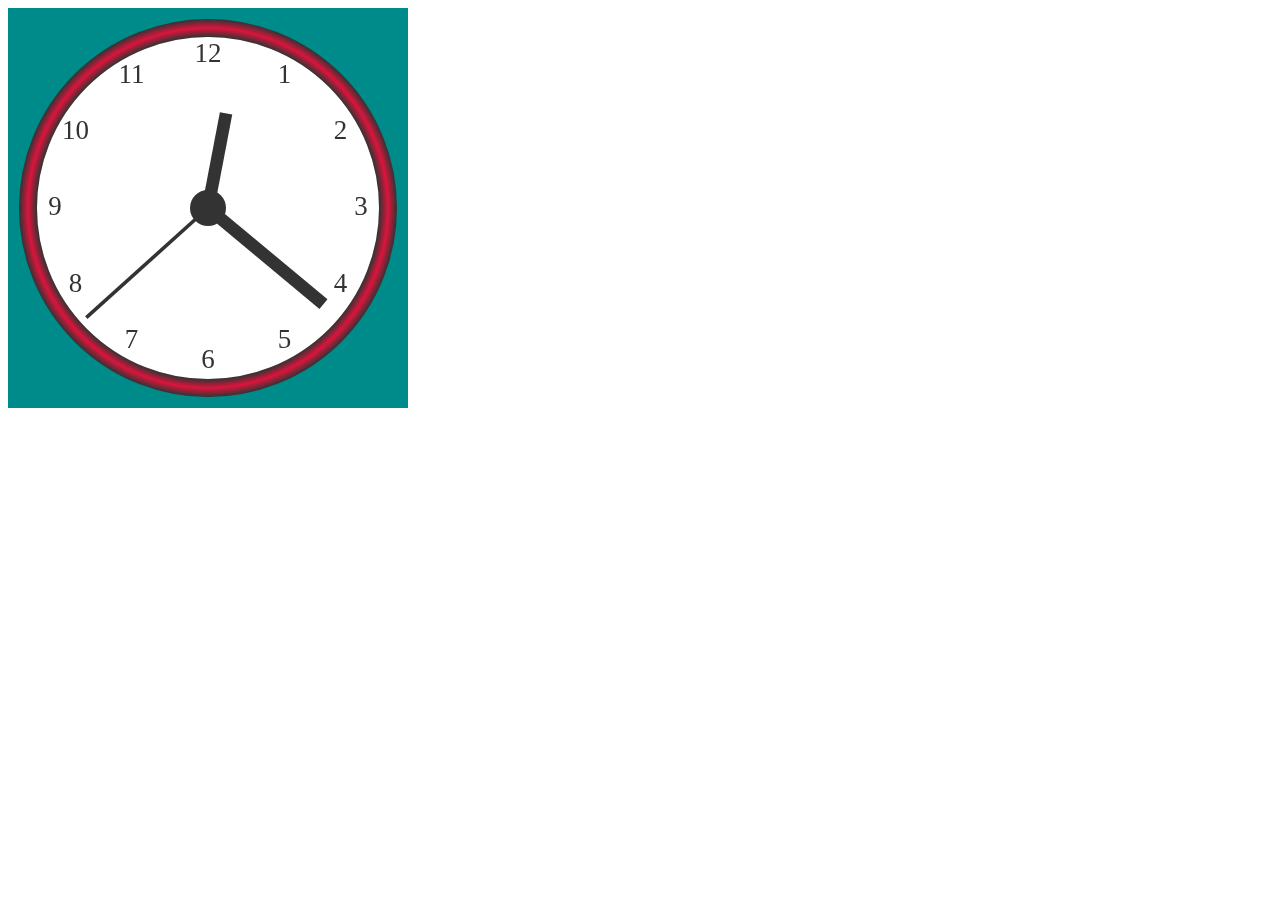
<file: canvas clock/index.html>
<!DOCTYPE html>
<html>
<body>
    
    <canvas id="canvas" width="400" height="400" style="background-color: darkcyan"></canvas>
    
    <script>
    var canvas = document.getElementById("canvas");
    var ctx = canvas.getContext("2d");
    var radius = canvas.height / 2;
    ctx.translate(radius, radius);
    radius = radius * 0.90
    drawClock();
    setInterval(drawClock, 1000);
    function drawClock(){
        ctx.arc(0,0, radius, 0, 2 * Math.PI);
        ctx.fillStyle = 'white';
        ctx.fill();
        drawFace(ctx, radius);
        drawNumbers(ctx, radius);
        drawTime(ctx, radius);
    }
    function drawFace(ctx, radius){
        var grad;
        
        ctx.beginPath();
        ctx.arc(0,0, radius, 0, 2 * Math.PI);
        ctx.fillStyle = 'white';
        ctx.fill();    
        
        grad = ctx.createRadialGradient(0,0, radius * 0.95, 0, 0, radius * 1.05);
        grad.addColorStop(0, '#333');
        grad.addColorStop(0.5, 'crimson');
        grad.addColorStop(1, '#333');
        ctx.strokeStyle = grad;
        ctx.lineWidth = radius*0.1;
        ctx.stroke();
        
        ctx.beginPath();
        ctx.arc(0,0, radius * 0.1, 0, 2 * Math.PI);
        ctx.fillStyle = '#333';
        ctx.fill();
    }
    function drawNumbers(ctx, radius){
        var ang;
        var num;
        ctx.font = radius * 0.15 + "px times new roman";
        ctx.textBaseline = "middle";
        ctx.textAlign = "center";
        for(num = 1; num < 13; num++){
            ang = num * Math.PI / 6;
            ctx.rotate(ang);
            ctx.translate(0, -radius * 0.85);
            ctx.rotate(-ang);
            ctx.fillText(num.toString(), 0, 0);
            ctx.rotate(ang);
            ctx.translate(0, radius * 0.85);
            ctx.rotate(-ang);
        }
    }
    function drawTime(ctx, radius){
        var now = new Date();
        var hour = now.getHours();
        var minute = now.getMinutes();
        var second = now.getSeconds();
        //hour
        hour = hour%12;
        hour = (hour*Math.PI/6)+(minute*Math.PI/(6*60))+(second*Math.PI/(360*60));
        drawHand(ctx, hour, radius*0.5, radius*0.07);
        //minute
        minute = (minute*Math.PI/30)+(second*Math.PI/(30*60));
        drawHand(ctx, minute, radius*0.8, radius*0.07);
        //second
        second = (second*Math.PI/30);
        drawHand(ctx, second, radius*0.9, radius*0.02);
    }
    function drawHand(ctx, pos, lenght, width){
        ctx.beginPath();
        ctx.lineWidth = width;
        ctx.lineCap = "square";
        ctx.moveTo(0,0);
        ctx.rotate(pos);
        ctx.lineTo(0, -lenght);
        ctx.stroke();
        ctx.rotate(-pos);
    }
    </script>
    
</body>
</html>
</file>
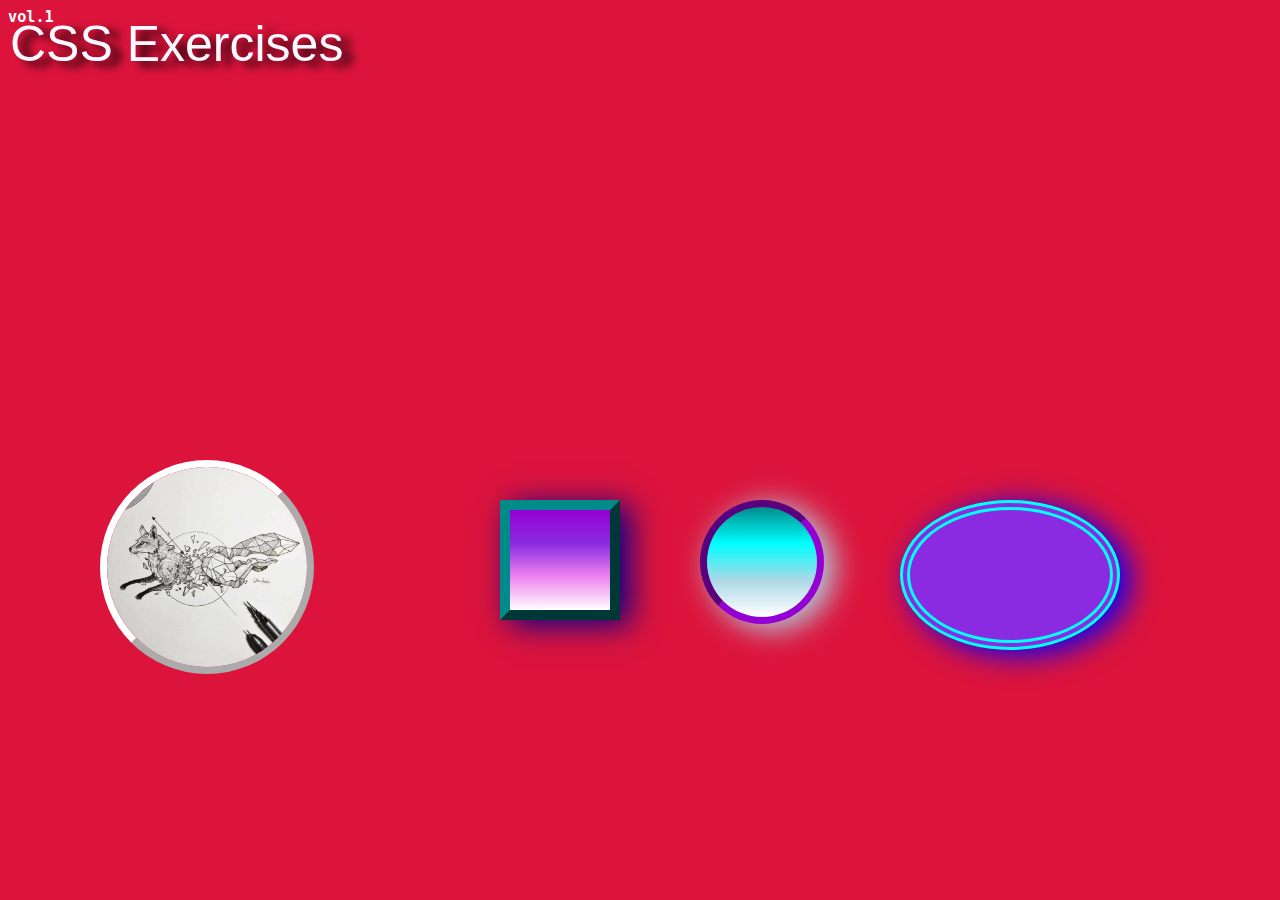
<file: css_excirsized/Index.html>
<!DOCTYPE html>
<html>
    <head>
        <title>CSS Exercises</title>
        <style type="text/css">
            body{
                background-color: crimson;
            }
            h1{
                position: absolute;
                left: 10px;
                top: 10px;
                color: ghostwhite;
                font-family: "android", sans-serif;
                font-size: 50px;
                font-weight: lighter;
                margin-bottom: 5px;
                margin-top: 5px;
                text-shadow: 10px 5px 10px black;
            }
            h3{
                color: azure;
                font-family: monospace;
                margin: 2px 10px 0 0 ;
            }
            div.square{
                background-color: darkviolet;
                width: 100px;
                height: 100px;
                border: outset 10px darkcyan;
                position: absolute;
                left: 500px;
                top: 500px;
                box-shadow: 10px 5px 30px darkblue;
                background-image: repeating-linear-gradient(darkviolet, blueviolet, violet, white);
                transition: 2.5s;
            }
            div.circle{
                background-color: darkcyan;
                width: 110px;
                height: 110px;
                border-radius: 100%;
                position: absolute;
                left: 700px;
                top: 500px;
                border: inset 7px darkviolet;
                box-shadow: 10px 5px 30px lightblue;
                background-image: linear-gradient(darkcyan, cyan, lightblue, white);
                transition: 2.5s;
            }
            div.oval{
                background-color: blueviolet;
                width: 200px;
                height: 130px;
                border-radius: 100%;
                position: absolute;
                left: 900px;
                top: 500px;
                border: double 10px cyan;
                box-shadow: 10px 5px 30px blue;
                transition: 2.5s;
            }
            img#fox{
                display: block;
                width: 200px;
                height: auto;
                border-radius: 50%;
                border: outset 7px white;
                position: absolute;
                left: 100px;
                top: 460px;
                z-index: 1;
                transition: 2.5s;
            }
            img#fox:hover{
                width: 380px;
                border: outset 3.5px black;
                border-radius: 25%;
            }
            div.oval:hover{
                width: 400px;
                height: 260px;
                border: double 3.5px black;
                border-radius: 100%;
            }
            div.circle:hover{
                width: 220px;
                height: 220px;
                border: inset 3.5px black;
            }
            div.square:hover{
                width: 200px;
                height: 200px;
                border: outset 3.5px black;
            }
             div.triagle{
            }
        </style>
        <script>
        
        
        </script>
    </head>
    <body>
        <h1>CSS Exercises</h1>
        <h3>vol.1</h3>
        <div class="square"></div>
        <div class="circle"></div>
        <div class="oval"></div>
        <div class="triagle"></div>
        <img src="block_fox.jpg" id="fox">
    </body>
</html>
</file>
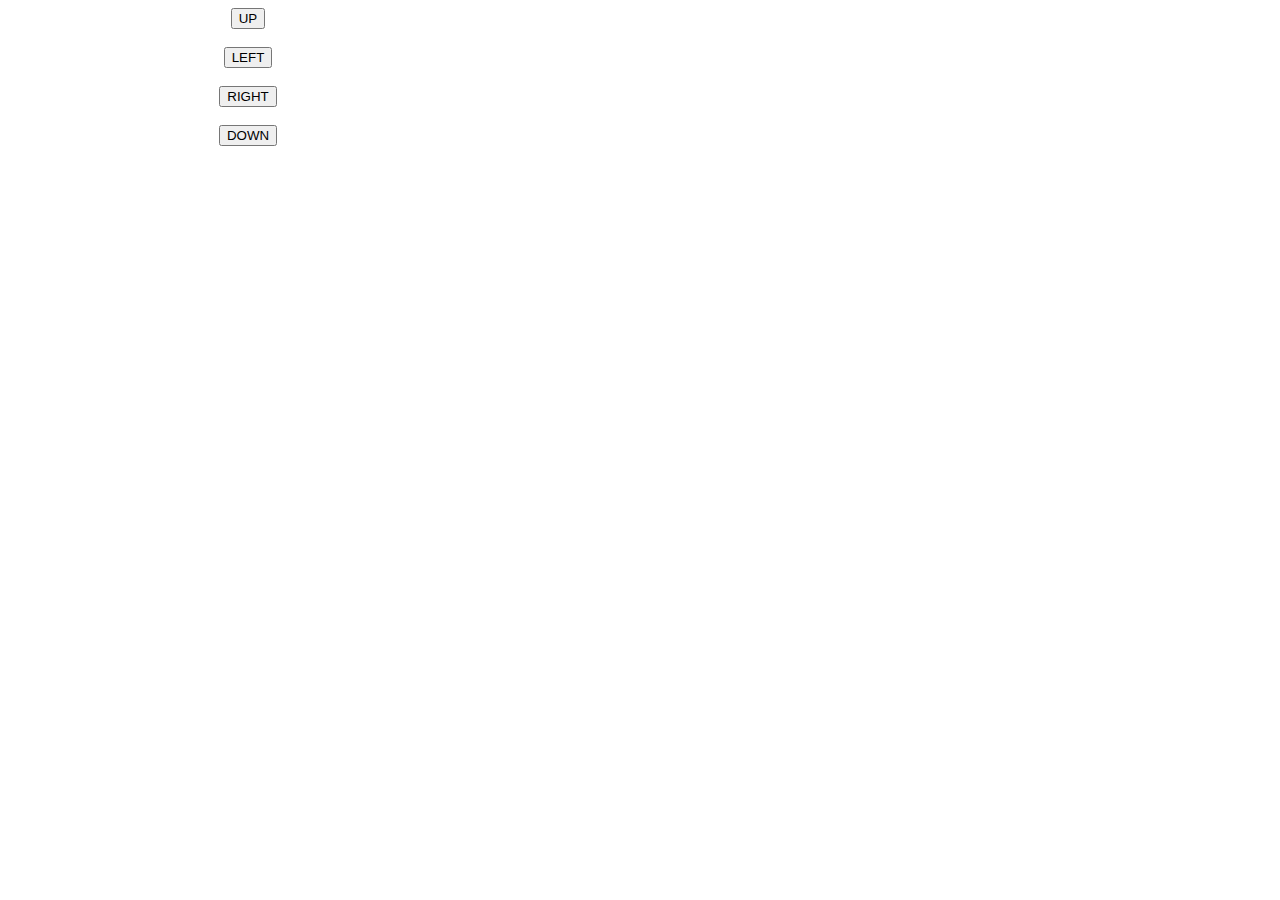
<file: html game/index.html>
<!DOCTYPE html>
<html>
<head>
<meta name="vieport" content="width=divice-width, initial-scale=1.0">
<style>
canvas {
    border: 1px solid #d3d3d3;
    background-color: #f1f1f1;
}   
</style>
</head>
<body onload="startGame()">
<script>

var myGamePiece;


function startGame(){
    myGameArea.start();
    myGamePiece = new component(30, 30, "blue", 10, 120);
} 
var myGameArea = {
    canvas : document.createElement("canvas"),
    start : function(){
        this.canvas.width = 480;
        this.canvas.height = 270;
        this.context = this.canvas.getContext("2d");
        document.body.insertBefore(this.canvas, document.body.childNodes[0]);
        this.interval = setInterval(updateGameArea, 20);
    }
    clear : function(){
        this.context.clearRect(0, 0, this.canvas.width, this.canvas.height);
    }
}
function component(width, height, color, x, y){
    this.width = width;
    this.height = height;
    this.speedX = 0;
    this.speedY = 0;
    this.x = x;
    this.y = y;
    this.update = function(){
        ctx = myGameArea.context;
        ctx.fillStyle = color;
        ctx.fillRect(this.x, this.y, this.width, this.height);
    }
    this.newPos = function(){
        this.x +=this.speedX;
        this.y +=this.speedY;
    }
}
function updateGameArea(){
    myGameArea.clear();
    myGamePiece.newPos();
    myGamePiece.update();
}
function moveup(){
    myGamePiece.speedY -= 1;
}
function movedown(){
    myGamePiece.speedY += 1;
}
function moveleft(){
    myGamePiece.speedX -= 1;
}
function moveright(){
    myGamePiece.speedX += 1;
}

</script>
<div style="text-align:center;width:480px;">
    <button onclick="moveup()">UP</button><br><br>
    <button onclick="moveleft()">LEFT</button><br><br>
    <button onclick="moveright()">RIGHT</button><br><br>
    <button onclick="movedown()">DOWN</button><br><br>
</div>
</body>
</html>
</file>
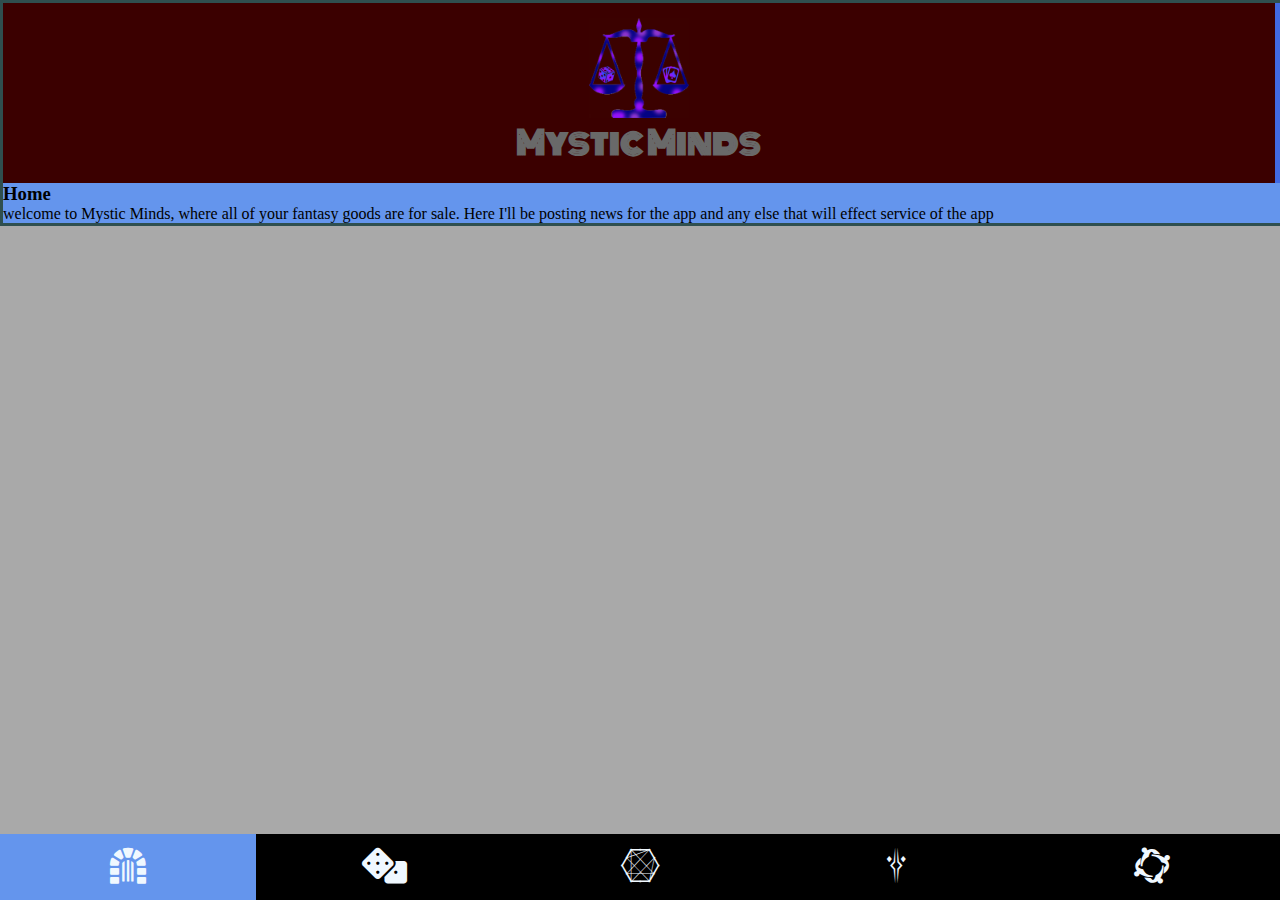
<file: mobile app/index.html>
<!DOCTYPE html>
<html lang="en">
    <head>
        <meta charset="utf-8">
        <meta name="viewport" content="device-width, initial-scale=1.0">
        <title>Mobile Web App</title>
        <link rel="stylesheet" href="css/style.css">
        <link href="https://fonts.googleapis.com/css?family=Monoton" rel="stylesheet">
        <link href="https://fonts.googleapis.com/css?family=VT323" rel="stylesheet">
        <link rel="stylesheet" href="https://use.fontawesome.com/releases/v5.6.3/css/all.css" >
        <!--<link rel="stylesheet" href="https://cdnjs.cloudflare.com/ajax/libs/font-awesome/4.7.0/css/font-awesome.min.css">-->
    </head>
    <body>
        <div id="container">
            <header id="head">
                <img src="img/logoplaceholder.jpg" id="applogo" alt="App Logo">
                <h1>Mystic Minds</h1>
            </header>
            <div id="content">
                <h3>Home</h3>
                <p>welcome to Mystic Minds, where all of your fantasy goods are for sale. Here I'll be posting news for the app and any else that will effect service of the app</p>
                
            </div>
            <div class="icon-bar">
                <a class="active" href="index.html"><i class="fas fa-dungeon"></i></a>
                <a href="products.html"><i class="fas fa-dice"></i></a>
                <a href="services.html"><i class="fab fa-connectdevelop"></i></a>
                <a href="partners.html"><i class="fab fa-fulcrum"></i></a>
                <a href="contacts.html"><i class="fab fa-hornbill"></i></a>
            </div>
<!--
            <nav id="nav">
                <ul>
                    <li><a href="#">Home</a></li>
                    <li><a href="#">Products &amp; Services</a></li>
                    <li><a href="#">Favorites</a></li>
                    <li><a href="#">Contacts</a></li>
                </ul>
                <div class="keepOpen"></div>
            </nav>
            <footer id="foot">
                
            </footer>
-->
        </div>
    </body>
</html>
</file>
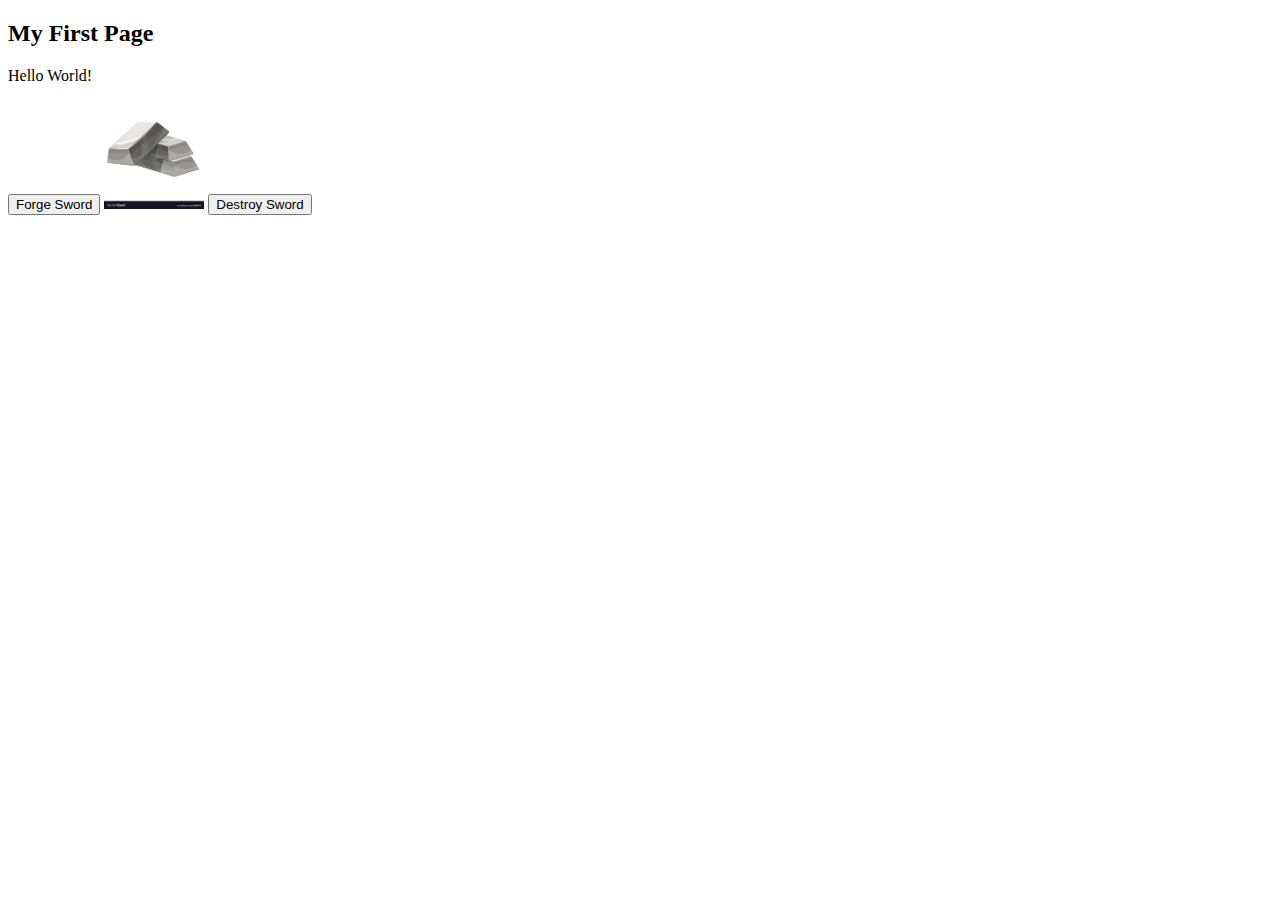
<file: DOM_Folder/DOM.html>
<!DOCTYPE html>
<html>
<body>

    <h2>My First Page</h2>
    
    <p id="demo">Good Morning - Bilbo Baggins</p>
    
    <script>
    document.getElementById("demo").innerHTML = "Hello World!";   
    </script>
    
    <button onclick="document.getElementById('myImage').src='Sword.png'">Forge Sword</button>
    
    <img id="myImage" src="Iron_bar.png" style="width: 100px">
    
    <button onclick="document.getElementById('myImage').src='Iron_bar.png'">Destroy Sword</button>
    
</body>
</html>
</file>
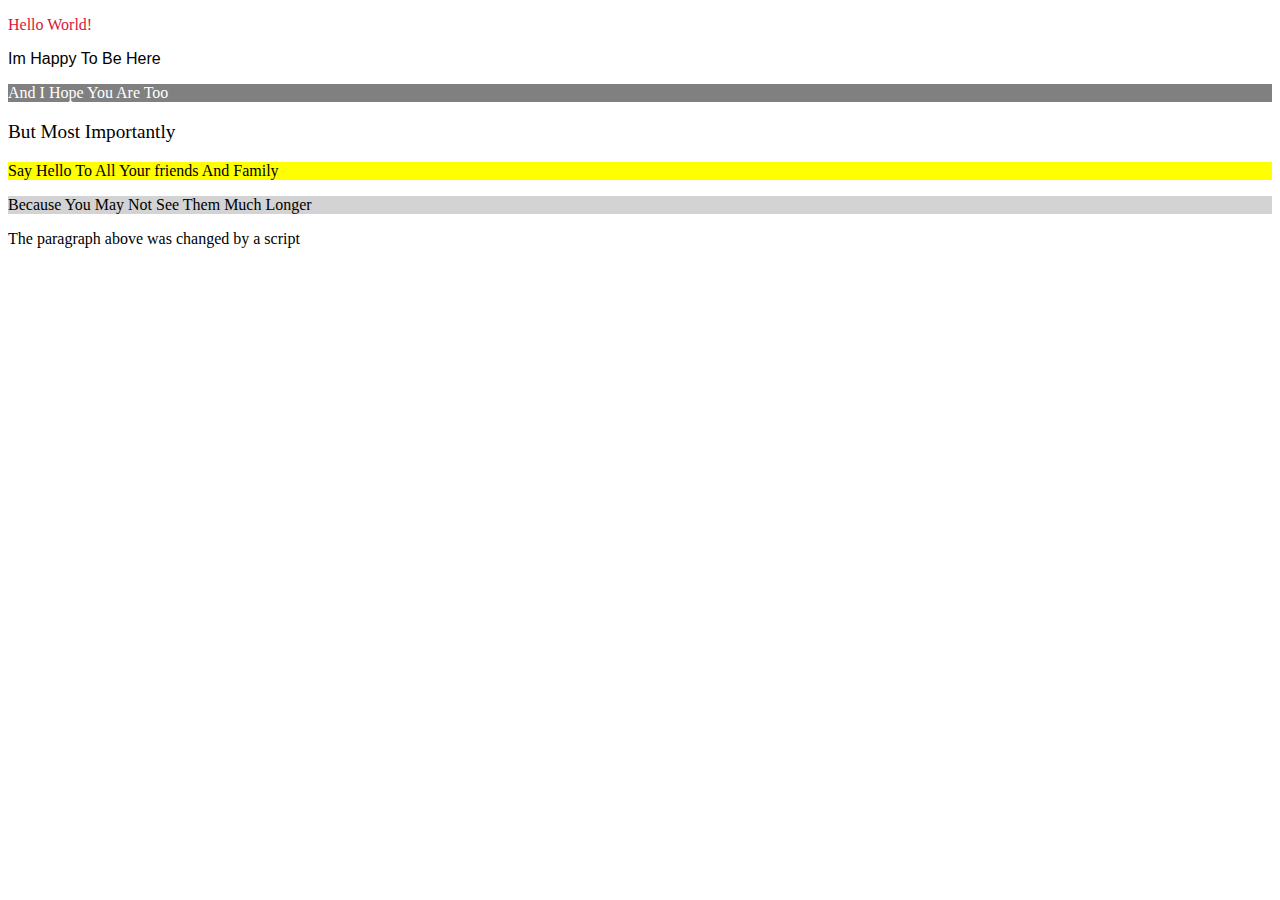
<file: DOM_Folder/Script_Changes.html>
<!DOCTYPE html>
<html>
<body>
    
    <p id="p1">Hello World!</p>
    <p id="p2">Im Happy To Be Here</p>
    <p id="p3">And I Hope You Are Too</p>
    <p id="p4">But Most Importantly</p>
    <p id="p5">Say Hello To All Your friends And Family</p>
    <p id="p6">Because You May Not See Them Much Longer</p>
 
    <script>
    document.getElementById("p1").style.color = "crimson";
    document.getElementById("p2").style.fontFamily = "Arial";
    document.getElementById("p3").style.backgroundColor = "grey";
    document.getElementById("p3").style.color = "white";
    document.getElementById("p4").style.fontSize = "larger";
    document.getElementById("p5").style.backgroundColor = "yellow";
    document.getElementById("p6").style.backgroundColor = "lightgrey";
    </script>
    
    <p>The paragraph above was changed by a script</p>
    
</body>
</html>
</file>
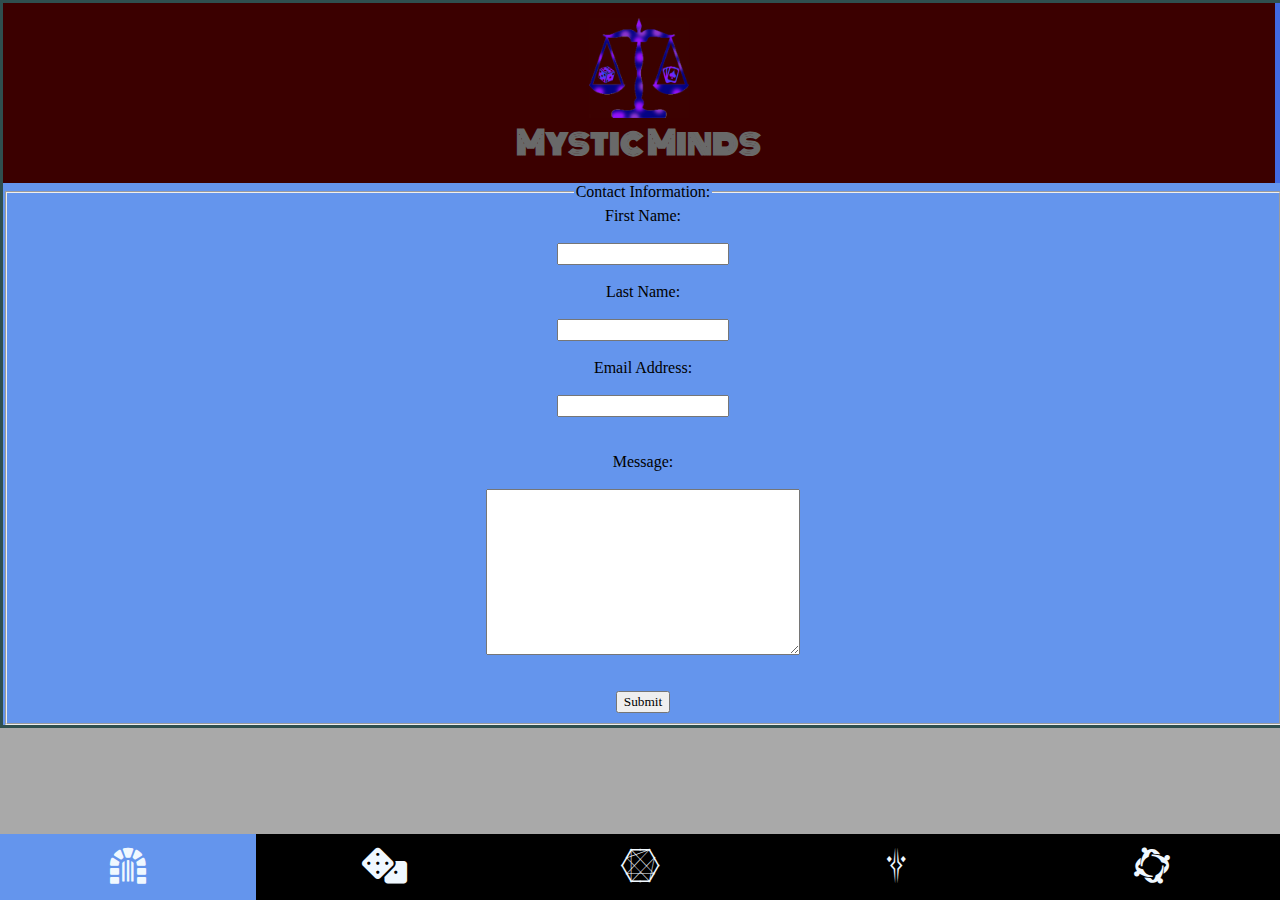
<file: mobile app/contacts.html>
<!DOCTYPE html>
<html lang="en">
    <head>
        <meta charset="utf-8">
        <meta name="viewport" content="device-width, initial-scale=1.0">
        <title>Mobile Web App</title>
        <link rel="stylesheet" href="css/style.css">
        <link href="https://fonts.googleapis.com/css?family=Monoton" rel="stylesheet">
        <link href="https://fonts.googleapis.com/css?family=VT323" rel="stylesheet">
        <link rel="stylesheet" href="https://use.fontawesome.com/releases/v5.6.3/css/all.css" >
        <!--<link rel="stylesheet" href="https://cdnjs.cloudflare.com/ajax/libs/font-awesome/4.7.0/css/font-awesome.min.css">-->
    </head>
    <body>
        <div id="container">
            <header id="head">
                <img src="img/logoplaceholder.jpg" id="applogo" alt="App Logo">
                <h1>Mystic Minds</h1>
            </header>
            <div id="content">
                <form>
                    <fieldset>
                        <legend>Contact Information:</legend>
                        
                        <span>First Name:</span><br>
                        <input type="text" name="firstname"><br>
                        
                        <span>Last Name:</span><br>
                        <input type="text" name="lastname"><br>
                        
                        <span>Email Address:</span><br>
                        
                        <input type="text" name="email"><br>
                        <br>
                        <span>Message:</span>
                        <br>
                        <textarea rows="10" cols="40" name="message">
                        </textarea>
                        
                        <br><br>
                        
                        <input type="submit" value="Submit">
                    </fieldset>
                </form>
            </div>
            <div class="icon-bar">
                <a class="active" href="index.html"><i class="fas fa-dungeon"></i></a>
                <a href="products.html"><i class="fas fa-dice"></i></a>
                <a href="services.html"><i class="fab fa-connectdevelop"></i></a>
                <a href="partners.html"><i class="fab fa-fulcrum"></i></a>
                <a href="contacts.html"><i class="fab fa-hornbill"></i></a>
            </div>

<!--
            <nav id="nav">
                <ul>
                    <li><a href="#">Home</a></li>
                    <li><a href="#">Products &amp; Services</a></li>
                    <li><a href="#">Favorites</a></li>
                    <li><a href="#">Contacts</a></li>
                </ul>
                <div class="keepOpen"></div>
            </nav>
            <footer id="foot">
                
            </footer>
-->
        </div>
    </body>
</html>
</file>
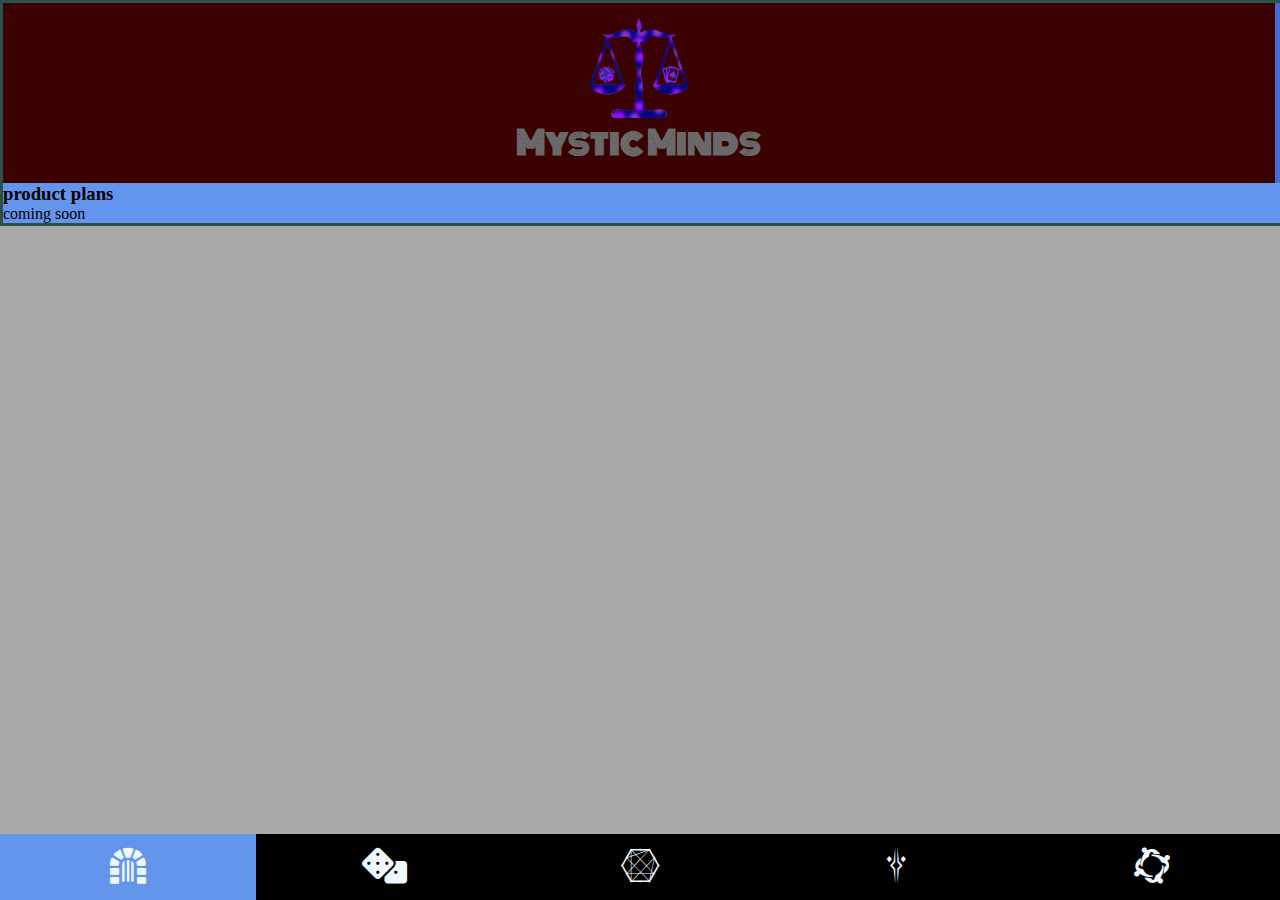
<file: mobile app/partners.html>
<!DOCTYPE html>
<html lang="en">
    <head>
        <meta charset="utf-8">
        <meta name="viewport" content="device-width, initial-scale=1.0">
        <title>Mobile Web App</title>
        <link rel="stylesheet" href="css/style.css">
        <link href="https://fonts.googleapis.com/css?family=Monoton" rel="stylesheet">
        <link href="https://fonts.googleapis.com/css?family=VT323" rel="stylesheet">
        <link rel="stylesheet" href="https://use.fontawesome.com/releases/v5.6.3/css/all.css" >
        <!--<link rel="stylesheet" href="https://cdnjs.cloudflare.com/ajax/libs/font-awesome/4.7.0/css/font-awesome.min.css">-->
    </head>
    <body>
        <div id="container">
            <header id="head">
                <img src="img/logoplaceholder.jpg" id="applogo" alt="App Logo">
                <h1>Mystic Minds</h1>
            </header>
            <div id="content">
                <h3>product plans</h3>
                <p>coming soon</p>
            </div>
            <div class="icon-bar">
                <a class="active" href="index.html"><i class="fas fa-dungeon"></i></a>
                <a href="products.html"><i class="fas fa-dice"></i></a>
                <a href="services.html"><i class="fab fa-connectdevelop"></i></a>
                <a href="partners.html"><i class="fab fa-fulcrum"></i></a>
                <a href="contacts.html"><i class="fab fa-hornbill"></i></a>
            </div>
<!--
            <nav id="nav">
                <ul>
                    <li><a href="#">Home</a></li>
                    <li><a href="#">Products &amp; Services</a></li>
                    <li><a href="#">Favorites</a></li>
                    <li><a href="#">Contacts</a></li>
                </ul>
                <div class="keepOpen"></div>
            </nav>
            <footer id="foot">
                
            </footer>
-->
        </div>
    </body>
</html>
</file>
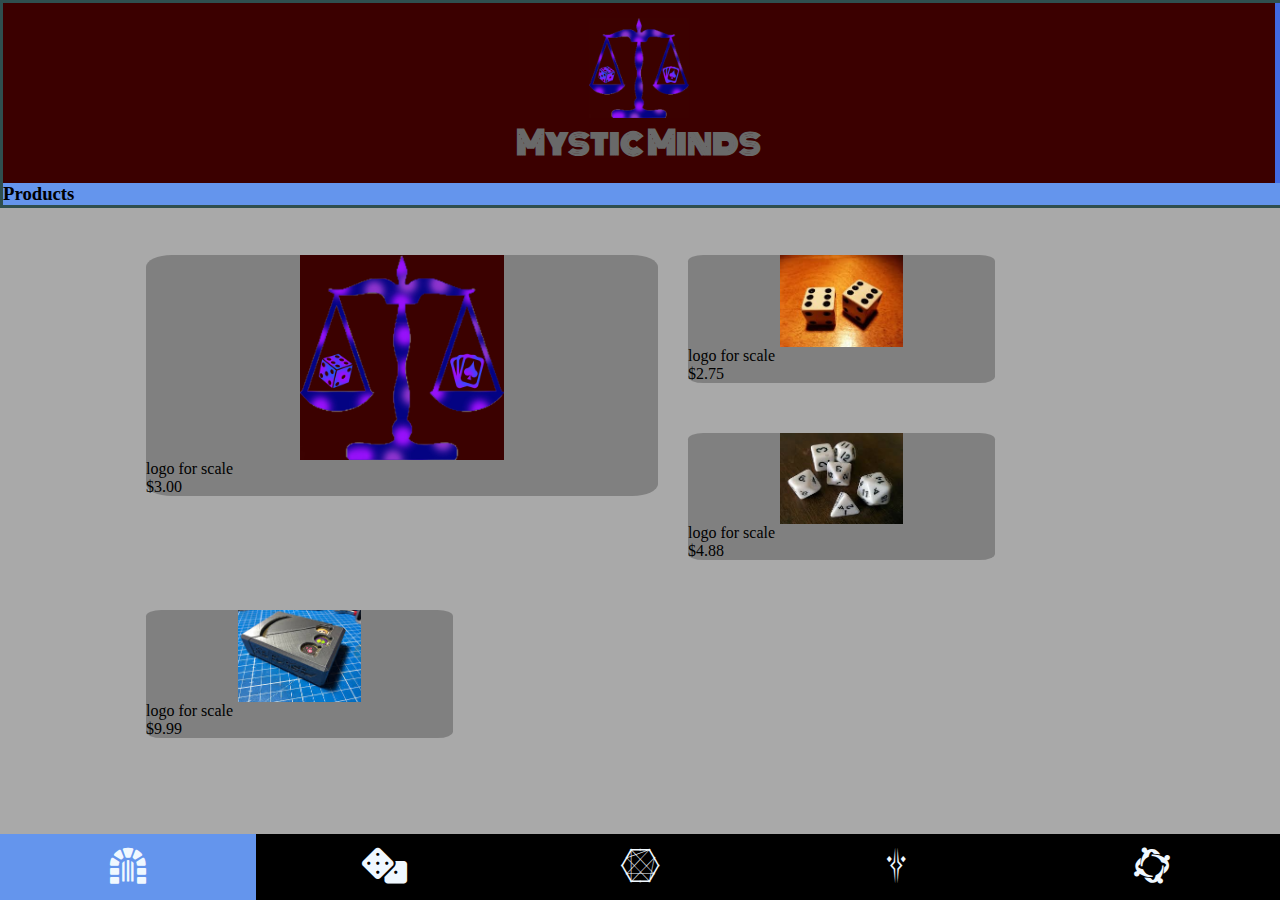
<file: mobile app/products.html>
<!DOCTYPE html>
<html lang="en">
    <head>
        <meta charset="utf-8">
        <meta name="viewport" content="device-width, initial-scale=1.0">
        <title>Mobile Web App</title>
        <link rel="stylesheet" href="css/style.css">
        <link href="https://fonts.googleapis.com/css?family=Monoton" rel="stylesheet">
        <link href="https://fonts.googleapis.com/css?family=VT323" rel="stylesheet">
        <link rel="stylesheet" href="https://use.fontawesome.com/releases/v5.6.3/css/all.css" >
        <!--<link rel="stylesheet" href="https://cdnjs.cloudflare.com/ajax/libs/font-awesome/4.7.0/css/font-awesome.min.css">-->
    </head>
    <body>
        <div id="container">
            <header id="head">
                <img src="img/logoplaceholder.jpg" id="applogo" alt="App Logo">
                <h1>Mystic Minds</h1>
            </header>
            <div id="content">
                <h3>Products</h3>
                <div id="product_grp">
                    <figure class="product">
                        <img src="img/logoplaceholder.jpg" alt="logostamp">
                        <figcation>logo for scale<br>$3.00</figcation>
                    </figure>
                     <figure class="product">
                        <img src="img/dice1.jpg" alt="logostamp">
                        <figcation>logo for scale<br>$2.75</figcation>
                    </figure>
                    <figure class="product">
                        <img src="img/dice2.jpg" alt="logostamp">
                        <figcation>logo for scale<br>$4.88</figcation>
                    </figure>
                     <figure class="product">
                        <img src="img/deckbox1.jpg" alt="logostamp">
                        <figcation>logo for scale<br>$9.99</figcation>
                    </figure>
                </div>
                
            </div>
            <div class="icon-bar">
                <a class="active" href="index.html"><i class="fas fa-dungeon"></i></a>
                <a href="products.html"><i class="fas fa-dice"></i></a>
                <a href="services.html"><i class="fab fa-connectdevelop"></i></a>
                <a href="partners.html"><i class="fab fa-fulcrum"></i></a>
                <a href="contacts.html"><i class="fab fa-hornbill"></i></a>
            </div>
<!--
            <nav id="nav">
                <ul>
                    <li><a href="#">Home</a></li>
                    <li><a href="#">Products &amp; Services</a></li>
                    <li><a href="#">Favorites</a></li>
                    <li><a href="#">Contacts</a></li>
                </ul>
                <div class="keepOpen"></div>
            </nav>
            <footer id="foot">
                
            </footer>
-->
        </div>
    </body>
</html>
</file>
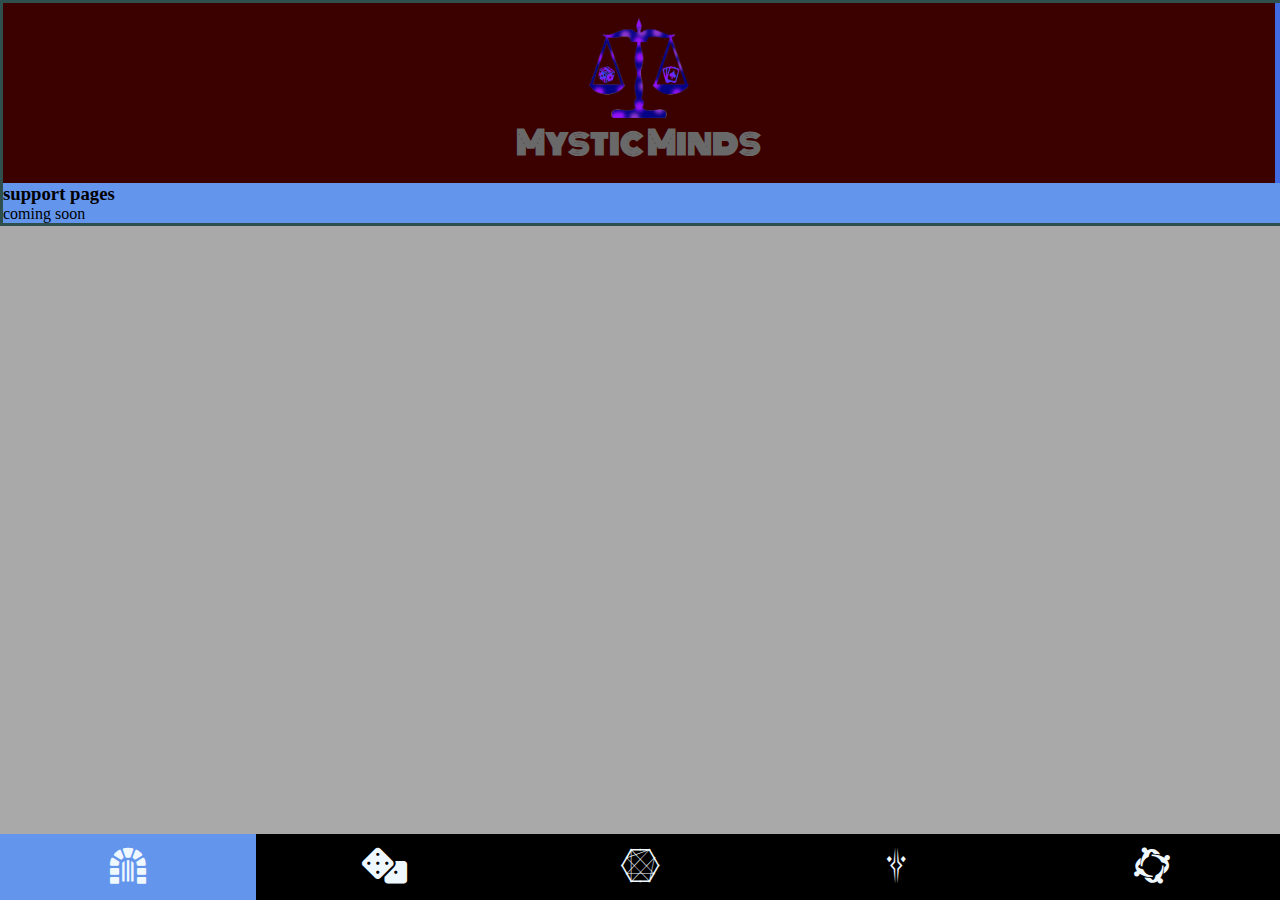
<file: mobile app/services.html>
<!DOCTYPE html>
<html lang="en">
    <head>
        <meta charset="utf-8">
        <meta name="viewport" content="device-width, initial-scale=1.0">
        <title>Mobile Web App</title>
        <link rel="stylesheet" href="css/style.css">
        <link href="https://fonts.googleapis.com/css?family=Monoton" rel="stylesheet">
        <link href="https://fonts.googleapis.com/css?family=VT323" rel="stylesheet">
        <link rel="stylesheet" href="https://use.fontawesome.com/releases/v5.6.3/css/all.css" >
        <!--<link rel="stylesheet" href="https://cdnjs.cloudflare.com/ajax/libs/font-awesome/4.7.0/css/font-awesome.min.css">-->
    </head>
    <body>
        <div id="container">
            <header id="head">
                <img src="img/logoplaceholder.jpg" id="applogo" alt="App Logo">
                <h1>Mystic Minds</h1>
            </header>
            <div id="content">
                <h3>support pages</h3>
                <p>coming soon</p>
            </div>
            <div class="icon-bar">
                <a class="active" href="index.html"><i class="fas fa-dungeon"></i></a>
                <a href="products.html"><i class="fas fa-dice"></i></a>
                <a href="services.html"><i class="fab fa-connectdevelop"></i></a>
                <a href="partners.html"><i class="fab fa-fulcrum"></i></a>
                <a href="contacts.html"><i class="fab fa-hornbill"></i></a>
            </div>
<!--
            <nav id="nav">
                <ul>
                    <li><a href="#">Home</a></li>
                    <li><a href="#">Products &amp; Services</a></li>
                    <li><a href="#">Favorites</a></li>
                    <li><a href="#">Contacts</a></li>
                </ul>
                <div class="keepOpen"></div>
            </nav>
            <footer id="foot">
                
            </footer>
-->
        </div>
    </body>
</html>
</file>
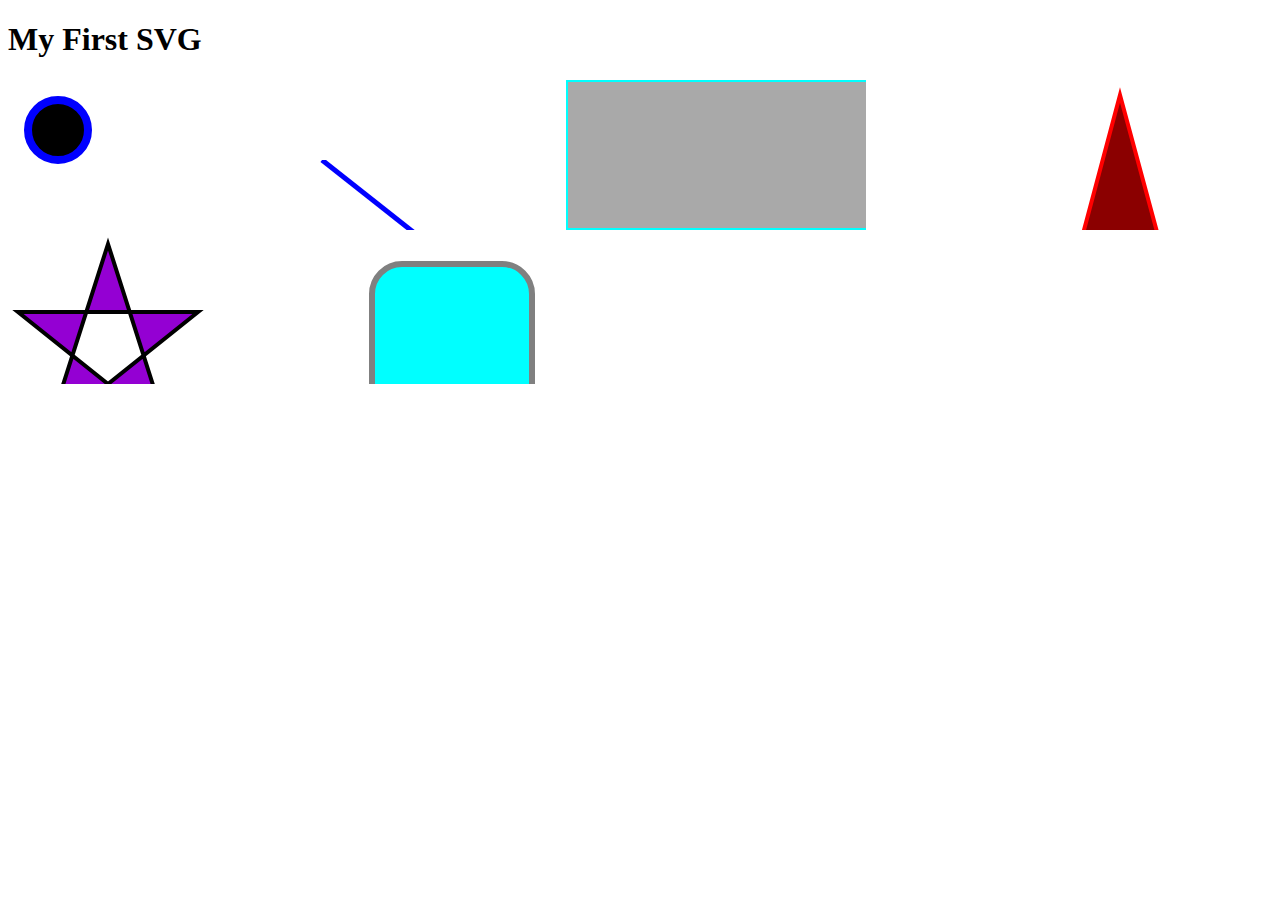
<file: svg_excises/svg_excirsizes.html>
<!DOCTYPE html>
<html>
<body>
    
<h1>My First SVG</h1>
<svg>
    <circle cx="50" cy="50" r="30" stroke="blue" stroke-width="8" fill="black" />
    Sorry, your browser does not support inline SVGs
</svg>
<svg width="250" height="70">
    <line x1="10" x2="200" y2="150" stroke="blue" stroke-width="5"/>
</svg>
<svg>
    <rect width="350" height="150" fill="Darkgrey" stroke="cyan" stroke-width="4" />
</svg>
<svg>
    <polygon points="250,15 300,200 190,240" style="fill:darkred;stroke:red;stroke-width:4"/>
</svg>
<svg>
    <polygon points="100,10 40,198 190,78 10,78 160,198" style="fill:darkviolet;stroke:black;stroke-width:4;fill-rule:evenodd"/>
</svg>
<svg>
    <rect x="60" y="30" rx="30" ry="30" width="160" height="160" style="fill:cyan; stroke:grey;stroke-width:6;opacity:1"/> 
</svg>
</body>
</html>
</file>
<file: mobile app/css/style.css>
/* Stylesheet for Mobile App */

/* Reset */
html,body,div,h1,h2,h3,h4,h5,h6,p,ul,ol,li,nav,header,footer{
    margin: 0;
    padding: 0;
    
} 

/* Universal Style */
body{
    background-color: darkgray;
}
div#container{
    width: 100%;
    border: 3px solid darkslategray;
    background-color: royalblue;
}
header{
    width:97%;
    padding: 15px;
    background-color:#3b0000;   
}
header img#applogo{
    display: block;
    margin: auto;
    width: 100px;
}
header h1{
    color:dimgray;
    font-family: 'Monoton', cursive;
    font-size: 2em;
    text-align: center;
}
div#content{
    width: 100%;
    background-color: cornflowerblue;
}
.icon-bar{
    position: fixed;
    bottom: 0;
    left: 0;
    width: 100%;
    background-color: black;
    overflow: auto;
}
.icon-bar a{
    float: left;
    width: 20%;
    text-align: center;
    padding: 12px 0;
    transition: all 0.3px ease;
    color: aliceblue;
    font-size: 36px;
}
.icon-bar a:hover {
    background-color: cornflowerblue;
}
.active {
    background-color:cornflowerblue;
}
div#product_grp{
    max-width: 80%;
    min-width: 20%;
    margin: auto;
    
}
figure.product{
    float: left;
    margin: 0px 15px;
    min-width: 30%;
    max-width: 50%;
    background-color: gray;
    border-radius: 5%;
    margin-top: 50px;
    
    
}
figure.product img{
    display: block;
    padding: 0px 0;
    width: 40%;
    margin: auto;
}
figure.product figcaption{
    text-align: center;
    color: black;
    font-family: fantasy;
    font-size: 24px;
}
.keepOpen{
    clear: both;
}
@media screen and (max-width: 600px){
    figure.product{
        float: none;
        margin: 5px auto;
        min-width: 40%;
        max-width: 100%;
        background-color: cornflowerblue;
        border-radius: 5%;
    }
    figure.product figcaption{
        text-align: center;
        color: black;
        font-family: fantasy;
        font: 13px;
    }
}

legend, span, input, textarea{
    display: block;
    margin: auto;
    text-align: center;
    font-family: 'times new roman';
    color:black;
}
/*nav{
    width: 100%;
    background-color:#36b1e8;
}
nav ul{
    display: block;
    margin: auto;
    font-family: 'VT323', monospace;
    font-size:;
    list-style: none;
 
}
nav ul li a{
    float: left;
    display: block;
    padding: 5px 15px;
    border-right: 1px solid grey;
    color: black;
    text-decoration: none;
}
nav ul li a:hover{
    background-color:darkturquoise;
    color: black;
}
footer{
    position: absolute;
    bottom: 0;
    left: 0;
    width: 100%;
    height: 50px;
    background-color:darkslateblue;
}

*/
</file>
